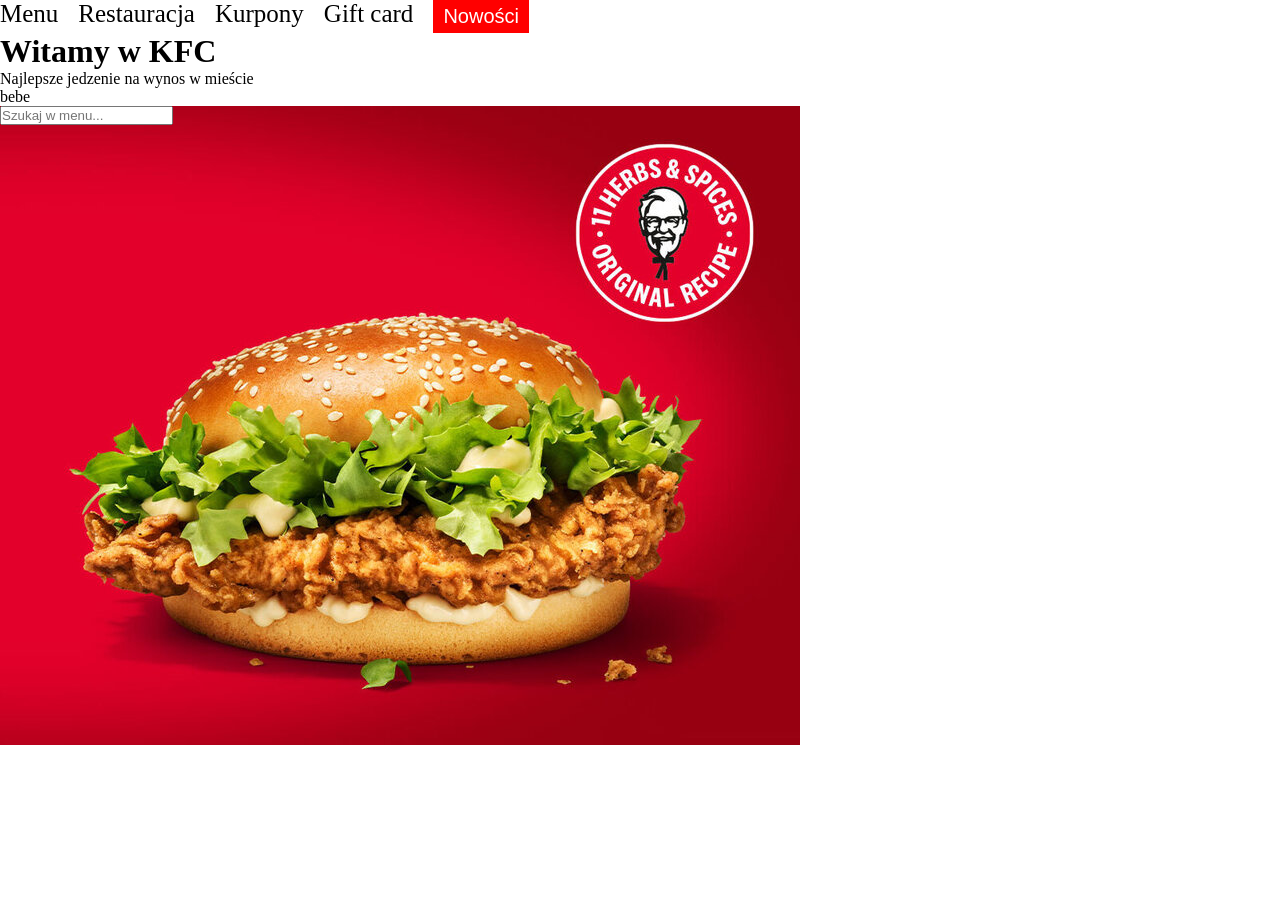
<file: index.html>
<!DOCTYPE html>
<html lang="pl">
    <meta charset="UTF-8">
    <meta name="viewport" content="width=device-width, initial-scale=1.0">
    <link rel="stylesheet" href="style.css">
    <title>KFC</title>
    <head>
<body>
      
      <nav> 
         <ul class="menu">
            <li><a href="#" >Menu</a></li>

            <li><a href="#" >Restauracja</a></li>
            <li><a href="#" >Kurpony</a></li>
            <li><a href="#" >Gift card</a></li>
            <li><button> Nowości </button></li>
         </ul>
         
      </nav>
      <main class="main_content">
<h1>Witamy w KFC</h1>
<p>Najlepsze jedzenie na wynos w mieście</p>
<p>bebe</p>
<div class="slider">
<input type="text" placeholder="Szukaj w menu...">
<img src="csm_webseite_desktop-classic-original_538dd9e0dd.jpg" alt="KFC burger">
<div>

</div>
      </main>
</body>
    </head>

</html>
</file>
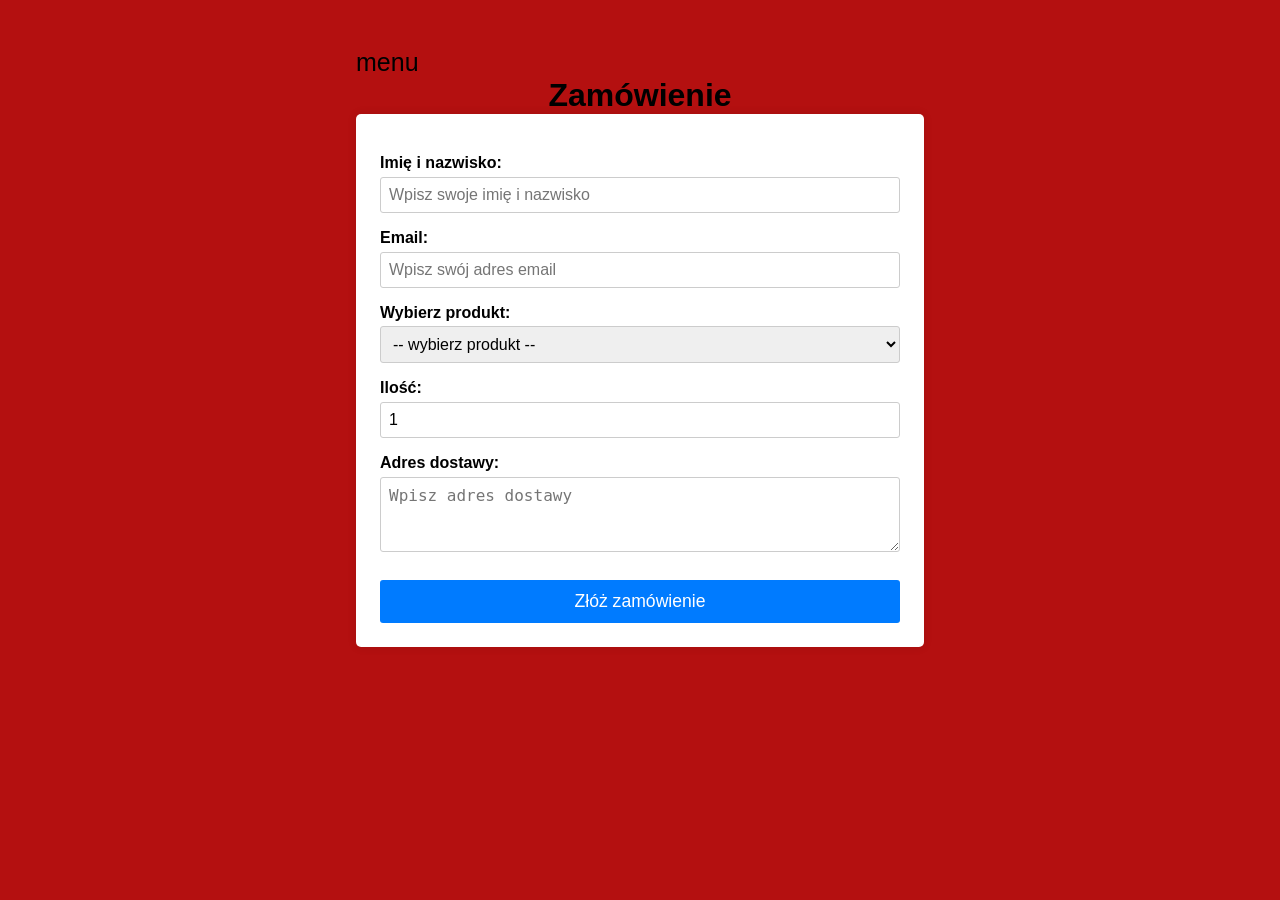
<file: podstrona.html>
<!DOCTYPE html>
<html lang="pl">
<head>
<meta charset="UTF-8" />
<meta name="viewport" content="width=device-width, initial-scale=1" />
<link rel="stylesheet" href="style.css">
<title>Strona Zamówienia</title>
<style>
  body {
    font-family: Arial, sans-serif;
    max-width: 600px;
    margin: 2rem auto;
    padding: 1rem;
    background-color: #b41010;
  }
  h1 {
    text-align: center;
  }
  form {
    background: white;
    padding: 1.5rem;
    border-radius: 5px;
    box-shadow: 0 0 10px rgba(0,0,0,0.1);
  }
  label {
    display: block;
    margin-top: 1rem;
    font-weight: bold;
  }
  input, select, textarea {
    width: 100%;
    padding: 0.5rem;
    margin-top: 0.3rem;
    border: 1px solid #ccc;
    border-radius: 3px;
    box-sizing: border-box;
    font-size: 1rem;
  }
  button {
    margin-top: 1.5rem;
    background-color: #007bff;
    color: white;
    padding: 0.7rem 1.5rem;
    border: none;
    border-radius: 3px;
    font-size: 1.1rem;
    cursor: pointer;
    width: 100%;
  }
  button:hover {
    background-color: #0056b3;
  }
</style>
</head>
<body>
    <ul class="menu">
<li><a href="index.html">menu</a></li>
    </ul>
<h1>Zamówienie</h1>
<form id="orderForm">
  <label for="name">Imię i nazwisko:</label>
  <input type="text" id="name" name="name" required placeholder="Wpisz swoje imię i nazwisko" />

  <label for="email">Email:</label>
  <input type="email" id="email" name="email" required placeholder="Wpisz swój adres email" />

  <label for="product">Wybierz produkt:</label>
  <select id="product" name="product" required>
    <option value="" disabled selected>-- wybierz produkt --</option>
    <option value="produkt1">Produkt 1</option>
    <option value="produkt2">Produkt 2</option>
    <option value="produkt3">Produkt 3</option>
    <option value="produkt4">Produkt 4</option>
    <option value="produkt5">Produkt 5</option>
    <option value="produkt6">Produkt 6</option>
  </select>

  <label for="quantity">Ilość:</label>
  <input type="number" id="quantity" name="quantity" min="1" value="1" required />

  <label for="address">Adres dostawy:</label>
  <textarea id="address" name="address" rows="3" required placeholder="Wpisz adres dostawy"></textarea>

  <button type="submit">Złóż zamówienie</button>
</form>

<script>
  document.getElementById('orderForm').addEventListener('submit', function(e) {
    e.preventDefault();

    const name = this.name.value.trim();
    const email = this.email.value.trim();
    const product = this.product.value;
    const quantity = this.quantity.value;
    const address = this.address.value.trim();

    if(!name || !email || !product || !quantity || !address) {
      alert('Proszę wypełnić wszystkie pola!');
      return;
    }

    alert(`Dziękujemy za zamówienie, ${name}!\n
Produkt: ${product}\n
Ilość: ${quantity}\n
Adres dostawy: ${address}`);

    this.reset();
  });
</script>

</body>
</html>
</file>
<file: style.css>
* {
    margin: 0;
    padding: 0;
    box-sizing: border-box;
}
body{
    width: 1440px;
    align-items: center;
    margin: auto;
    
}
nav {
   
   display: flex;
   align-items: center;

}

.menu {
    display: flex;
   
    width: 720px;
    font-size: 25px;
}
.menu li{
    margin-right: 20px;
    list-style: none;;
}
a {
text-decoration: none;
color: black;
}
.menu li button{
    border: none;
    background-color: red;
    padding: 5px 10px;
    color: white;
    cursor: pointer;
    font-size: 20px;
}
.menu li button:hover {
    background-color: darkred;
    text-transform: uppercase;
}
.main_content{
    width:inherit ;
    position: relative;
}
.slider {
position: relative;
width: inherit;
}
.slider input {
    position: absolute;
}
</file>
